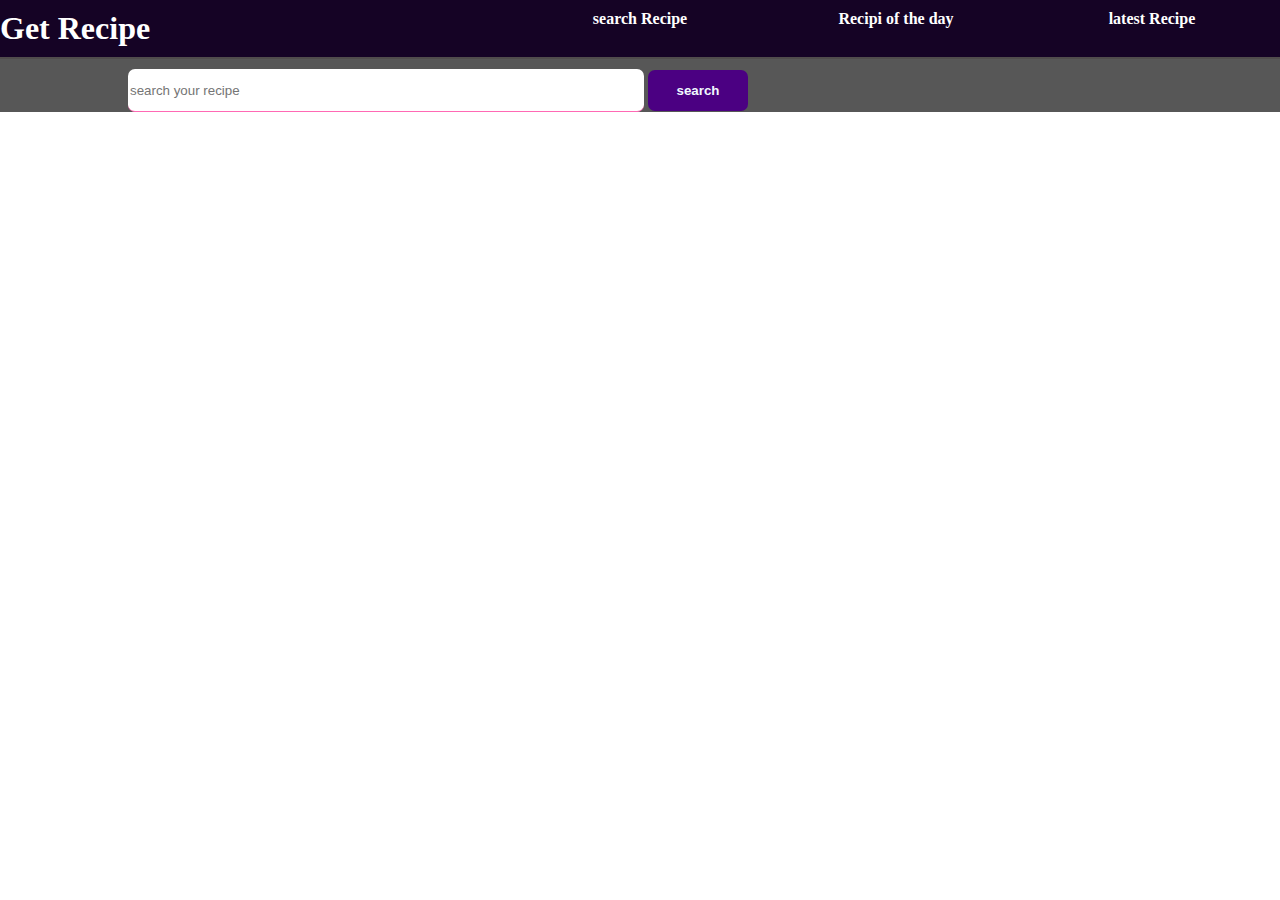
<file: index.html>
<!DOCTYPE html>
<html lang="en">
<head>
    <meta charset="UTF-8">
    <meta http-equiv="X-UA-Compatible" content="IE=edge">
    <meta name="viewport" content="width=device-width, initial-scale=1.0">
    <link rel="stylesheet" href="uistyle.css">
  <style>
      body{
          background-image: url("https://wallpapercave.com/wp/wp1929494.jpg");
          background-size: cover;
      }
      .container>input{
    border:none;
  width:50%;
  height: 40px;
  color:rgb(76, 219, 20);
  border-bottom:1px solid hotpink;
  border-radius: 7px;
}
.container>#search{
    background: indigo;
    font-weight: bold;
    padding-top: 13px;
    padding-bottom: 13px;
    width: 100px;
    border: none;
    border-radius: 7px;
    color: aliceblue;
   
}
.container>#search:hover{
    border:1px solid rgb(255, 255, 255);
}
  </style>
</head>
<body>
    <div class="fogColor">
    <div class="container">
      <input type="text" placeholder="search your recipe">
      <button id="search">search</button>
    </div>
</div>

    <script type="module" src="importnavbar.js"></script>
    <script  type="module" src="serchfood.js"></script>
    <script src="navigation.js"></script>
</body>
</html>
</file>
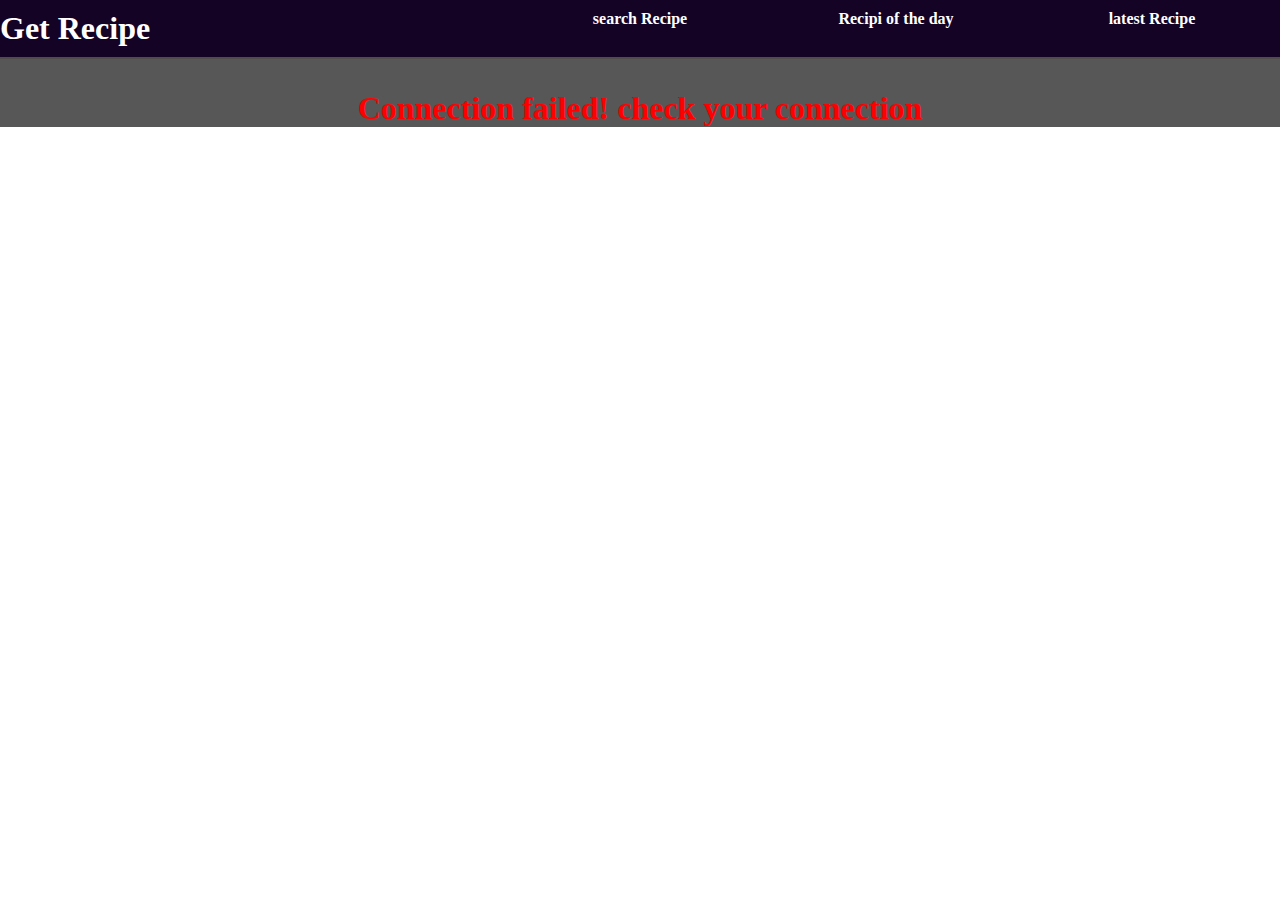
<file: recipi_of_the_day.html>
<!-- Problem
Create a recipe of the day feature.
As you open this page, a random recipe should be visible
Users should be able to see all the details of that recipe. -->
<!DOCTYPE html>
<html lang="en">
<head>
    <meta charset="UTF-8">
    <meta http-equiv="X-UA-Compatible" content="IE=edge">
    <meta name="viewport" content="width=device-width, initial-scale=1.0">
    <title>recipi of the day</title>
    <link rel="stylesheet" href="uistyle.css">
    <style>
        body{
            margin:0;
            background-image: url("https://www.desktopbackground.org/p/2013/08/04/617971_delicious-food-wallpapers-cool-hd_2048x1536_h.jpg");
            background-size: cover;
        }
        .backgroundPhotoshadow{  
          width:100%;
          background: rgba(0, 0, 0, 0.658);
          height:100vh;
        }
    </style>
</head>
<body>
    <div class="fogColor">
        <div class="container">
        </div>
    </div>
    <script type="module" src="importnavbar.js"></script>
    <script type="module" src="fetchRandomRecipi.js"></script>
    <script src="navigation.js"></script>
</body>
</html>
</file>
<file: uistyle.css>
.fogColor {
  width: 100%;
  background: rgba(0, 0, 0, 0.658);
  height: 100%;
}
.container {
  width: 80%;
  margin: auto;
  padding-top: 10px;
}

#img_size {
  width: 100%;
  background-size: cover;
}
#loading {
  text-align: center;
  width: 150px;
}
.resheading {
  background-color: tomato;
  /* padding:0; */
  margin: 0;
  text-align: center;
  padding-top: 5px;
  padding-bottom: 5px;
}
.recipiContainer {
  color: rgb(245, 243, 241);
  display: flex;
  border-bottom: 2px solid rgb(143, 141, 141);
}
.recipiContainer > div:nth-child(1) {
  flex-basis: 30%;
  border-right: 2px solid rgb(143, 141, 141);
}
.recipiContainer > div:nth-child(2) {
  flex-basis: 20%;
  /* text-align: center; */
  border-right: 2px solid rgb(143, 141, 141);
}
.recipiContainer > div:nth-child(3) {
  flex-basis: 50%;
}
a {
  text-decoration: none;
  color: rgb(238, 232, 231);
  background: tomato;
  padding-top: 5px;
  padding-bottom: 5px;
  border-radius: 3px;
}
</file>
